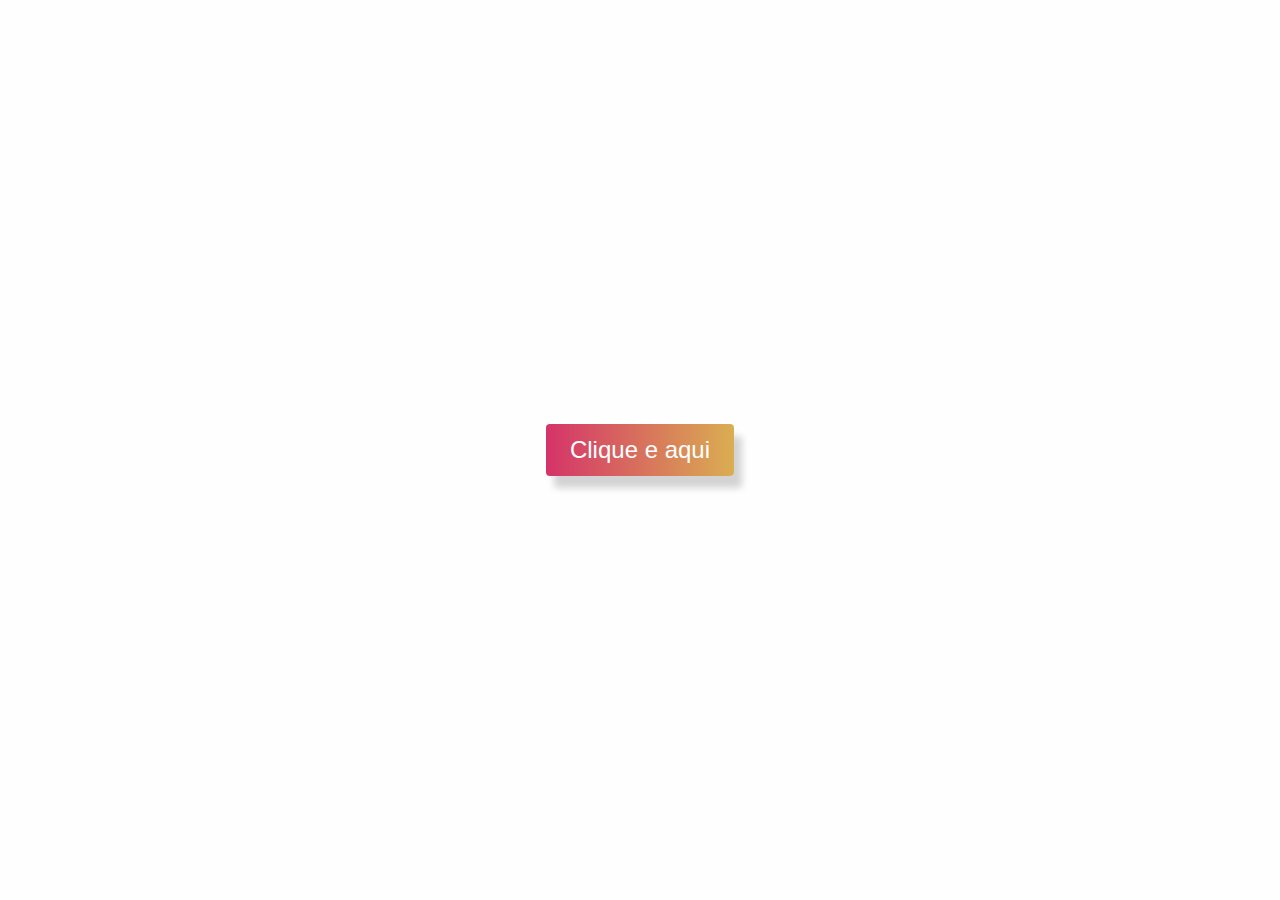
<file: Bota-CSS/index.html>
<!DOCTYPE html>
<html lang="en">
<head>
    <meta charset="UTF-8">
    <meta http-equiv="X-UA-Compatible" content="IE=edge">
    <meta name="viewport" content="width=device-width, initial-scale=1.0">
    <link rel="stylesheet" href="style.css">
    <title>Document</title>
</head>
<body>
    <button>Clique e aqui</button>
</body>
</html>
</file>
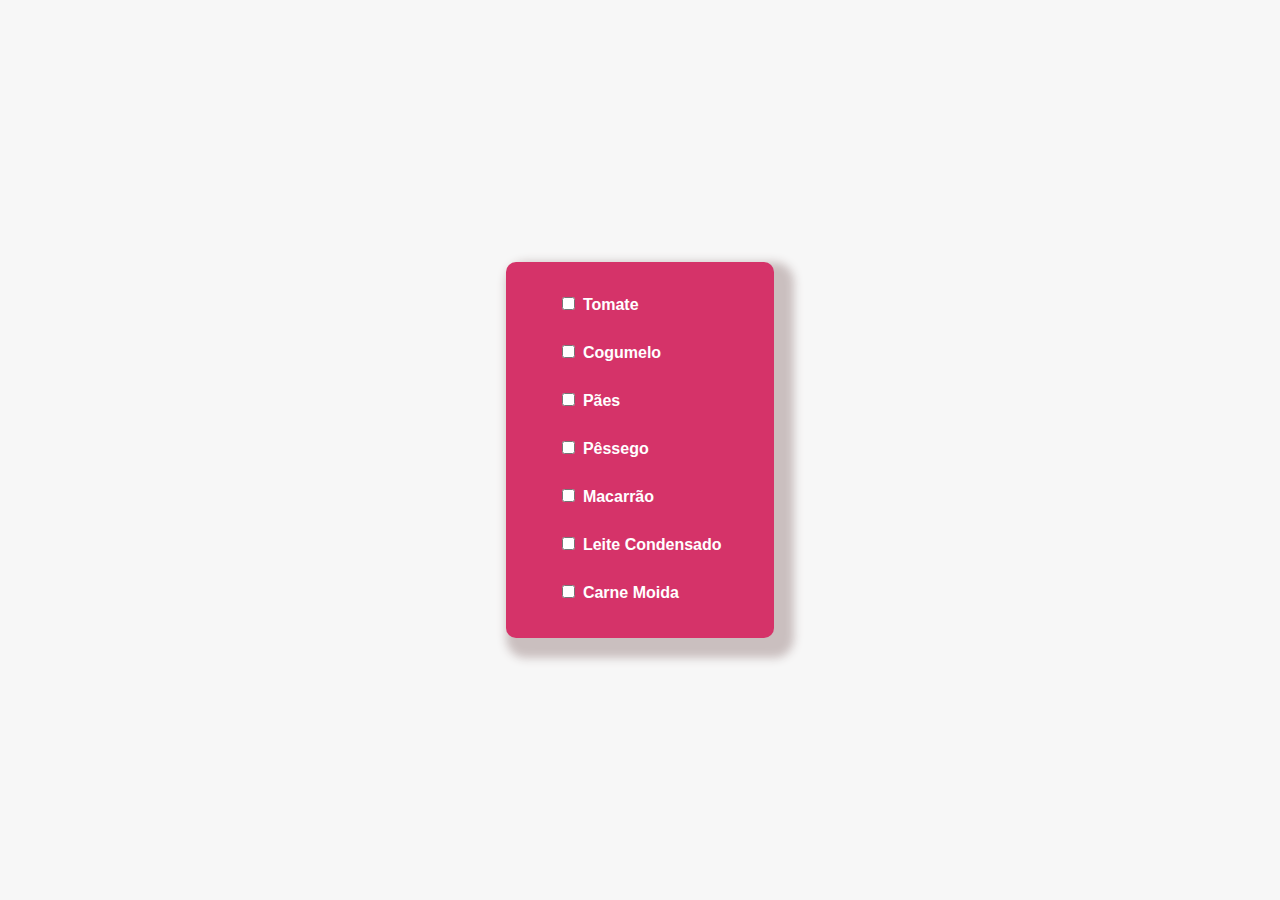
<file: html-css/index.html>
<!DOCTYPE html>
<html lang="en">
<head>
    <meta charset="UTF-8">
    <meta http-equiv="X-UA-Compatible" content="IE=edge">
    <meta name="viewport" content="width=device-width, initial-scale=1.0">
    <link rel="stylesheet" href="style.css">
    <title>trilha css</title>
</head>
<body>
    <ul class="list">
        <li>
            <label>
                <input type="checkbox">
                <span>Tomate</span>
            </label>
        </li>
        <li>
            <label>
                <input type="checkbox">
                <span>Cogumelo</span>
            </label>
        </li>
        <li>
            <label>
                <input type="checkbox">
                <span>Pães</span>
            </label>
        </li>
        <li>
            <label>
                <input type="checkbox">
                <span>Pêssego</span>
            </label>
        </li>
        <li>
            <label>
                <input type="checkbox">
                <span>Macarrão</span>
            </label>
        </li>
        <li>
            <label>
                <input type="checkbox">
                <span>Leite Condensado</span>
            </label>
        </li>
        <li>
            <label>
                <input type="checkbox">
                <span>Carne Moida</span>
            </label>
        </li>
    </ul>
</body>
</html>
</file>
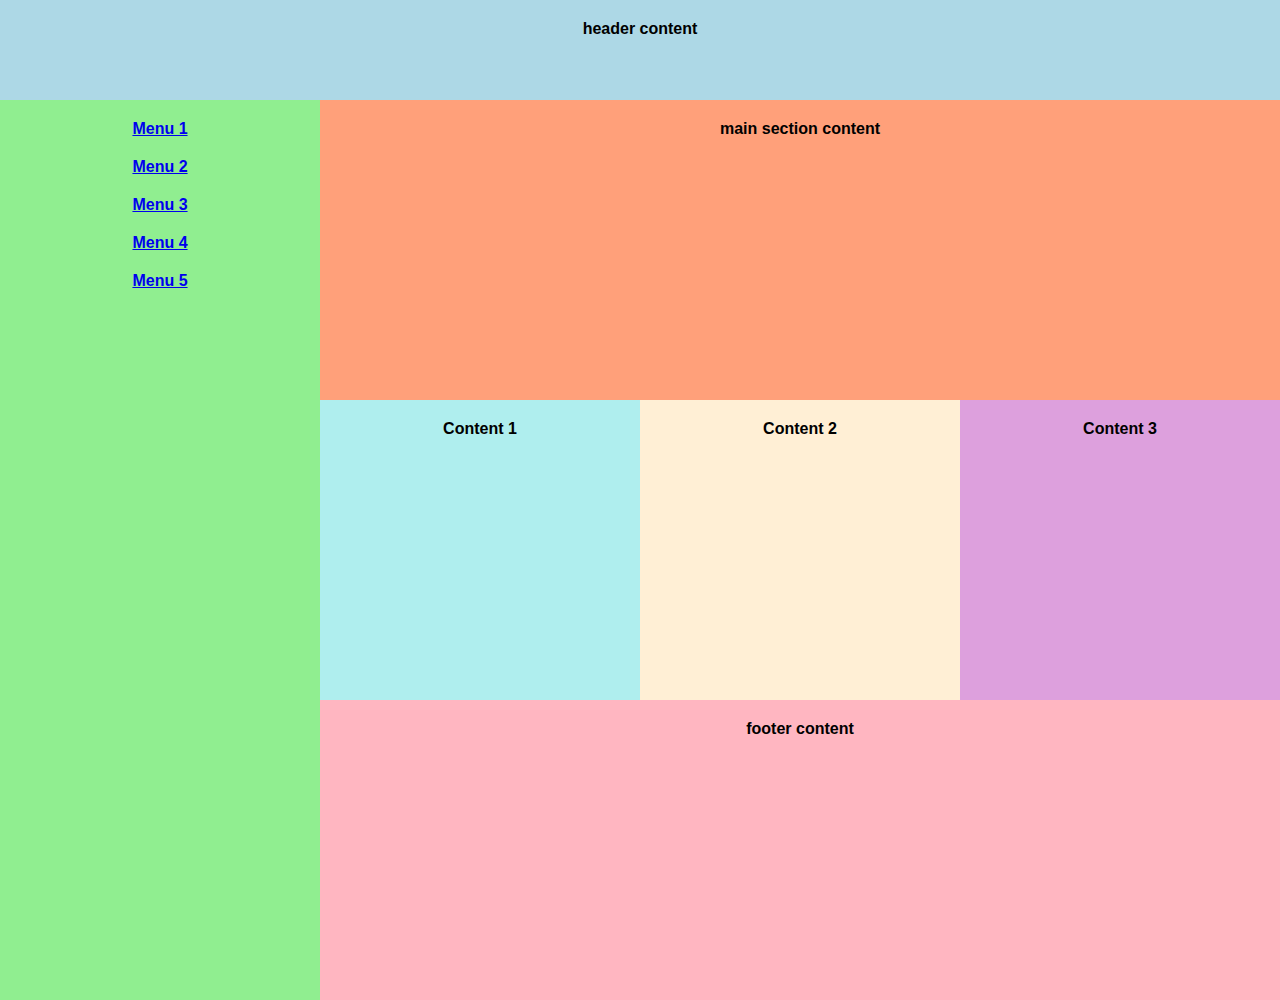
<file: layouts-flexiveis-grid/index.html>
<!DOCTYPE html>
<html lang="en">
<head>
    <meta charset="UTF-8">
    <meta http-equiv="X-UA-Compatible" content="IE=edge">
    <meta name="viewport" content="width=device-width, initial-scale=1.0">
    <link rel="stylesheet" href="style2.css">
    <title>Aula de CSS</title>
</head>
<body>
    <header>
        header content
    </header>
    <nav>
        <ul>
            <li><a href="#">Menu 1</a></li>
            <li><a href="#">Menu 2</a></li>
            <li><a href="#">Menu 3</a></li>
            <li><a href="#">Menu 4</a></li>
            <li><a href="#">Menu 5</a></li>
        </ul>
    </nav>
    <section class="main-section-content">
        main section content
    </section>
    <section class="content-1">Content 1</section>
    <section class="content-2">Content 2</section>
    <section class="content-3">Content 3</section>

    <footer>
        footer content
    </footer>
</body>
</html>
</file>
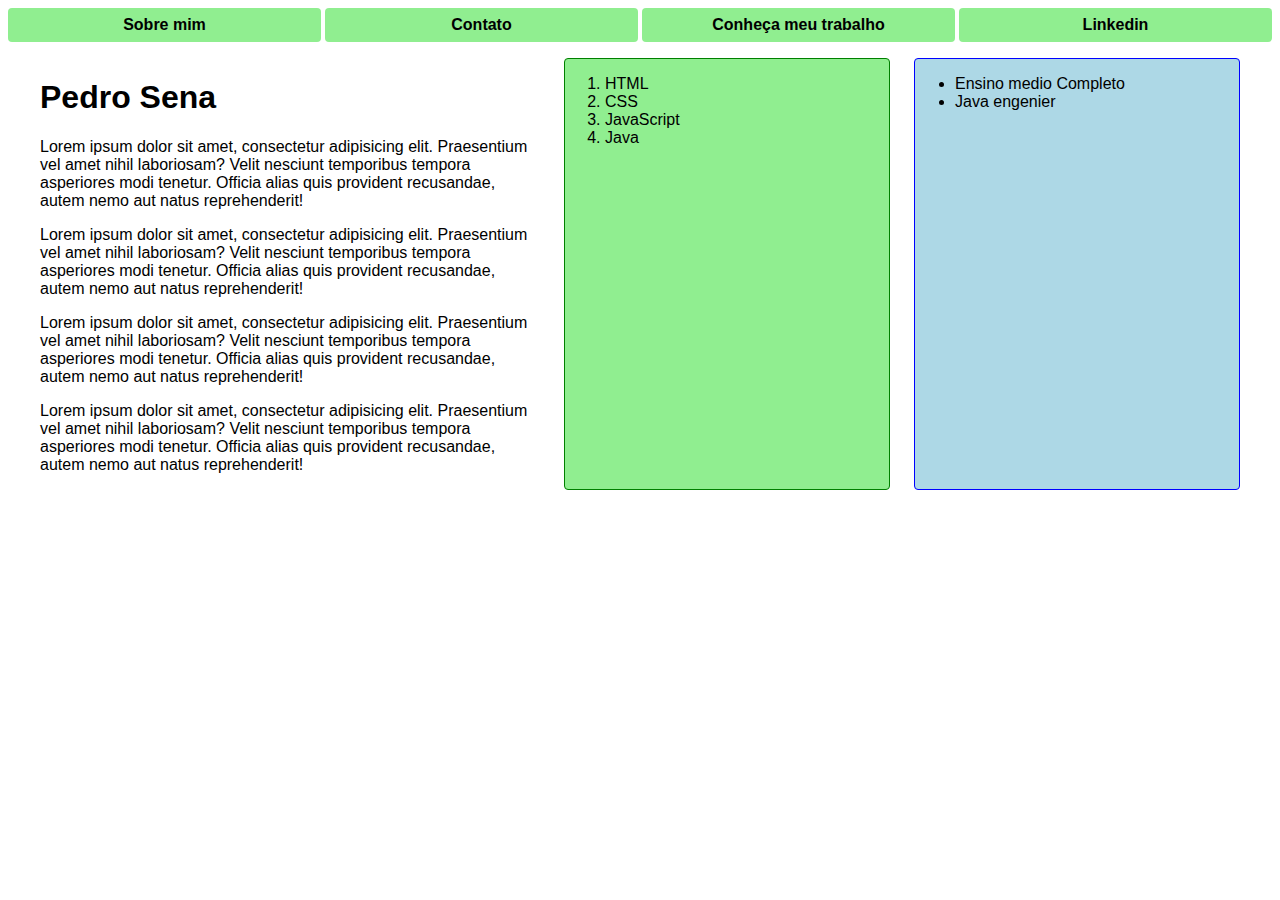
<file: Mobile-First/index.html>
<!DOCTYPE html>
<html lang="en">
<head>
    <meta charset="UTF-8">
    <meta http-equiv="X-UA-Compatible" content="IE=edge">
    <meta name="viewport" content="width=device-width, initial-scale=1.0">
    <link rel="stylesheet" href="style3.css">
    <title>Mobile First</title>
</head>
<body>
    <header>
        <nav>
            <ul>
                <li><a href="#">Sobre mim</a></li>
                <li><a href="#">Contato</a></li>
                <li><a href="#">Conheça meu trabalho</a></li>
                <li><a href="#">Linkedin</a></li>
            </ul>
        </nav>
    </header>
    <main>
        <section id="presentation">
            <h1>Pedro Sena</h1>
            <p>Lorem ipsum dolor sit amet, consectetur adipisicing elit. Praesentium vel amet nihil laboriosam? Velit nesciunt temporibus tempora asperiores modi tenetur. Officia alias quis provident recusandae, autem nemo aut natus reprehenderit!</p>
            <p>Lorem ipsum dolor sit amet, consectetur adipisicing elit. Praesentium vel amet nihil laboriosam? Velit nesciunt temporibus tempora asperiores modi tenetur. Officia alias quis provident recusandae, autem nemo aut natus reprehenderit!</p>
            <p>Lorem ipsum dolor sit amet, consectetur adipisicing elit. Praesentium vel amet nihil laboriosam? Velit nesciunt temporibus tempora asperiores modi tenetur. Officia alias quis provident recusandae, autem nemo aut natus reprehenderit!</p>
            <p>Lorem ipsum dolor sit amet, consectetur adipisicing elit. Praesentium vel amet nihil laboriosam? Velit nesciunt temporibus tempora asperiores modi tenetur. Officia alias quis provident recusandae, autem nemo aut natus reprehenderit!</p>
        </section>
        <section id="skills"> 
            <ul>
                <li>HTML</li>
                <li>CSS</li>
                <li>JavaScript</li>
                <li>Java</li>
            </ul>
        </section>
        <section id="education">
            <ul>
                <li>Ensino medio Completo</li>
                <li>Java engenier</li>
            </ul>
        </section>
    </main>
</body>
</html>
</file>
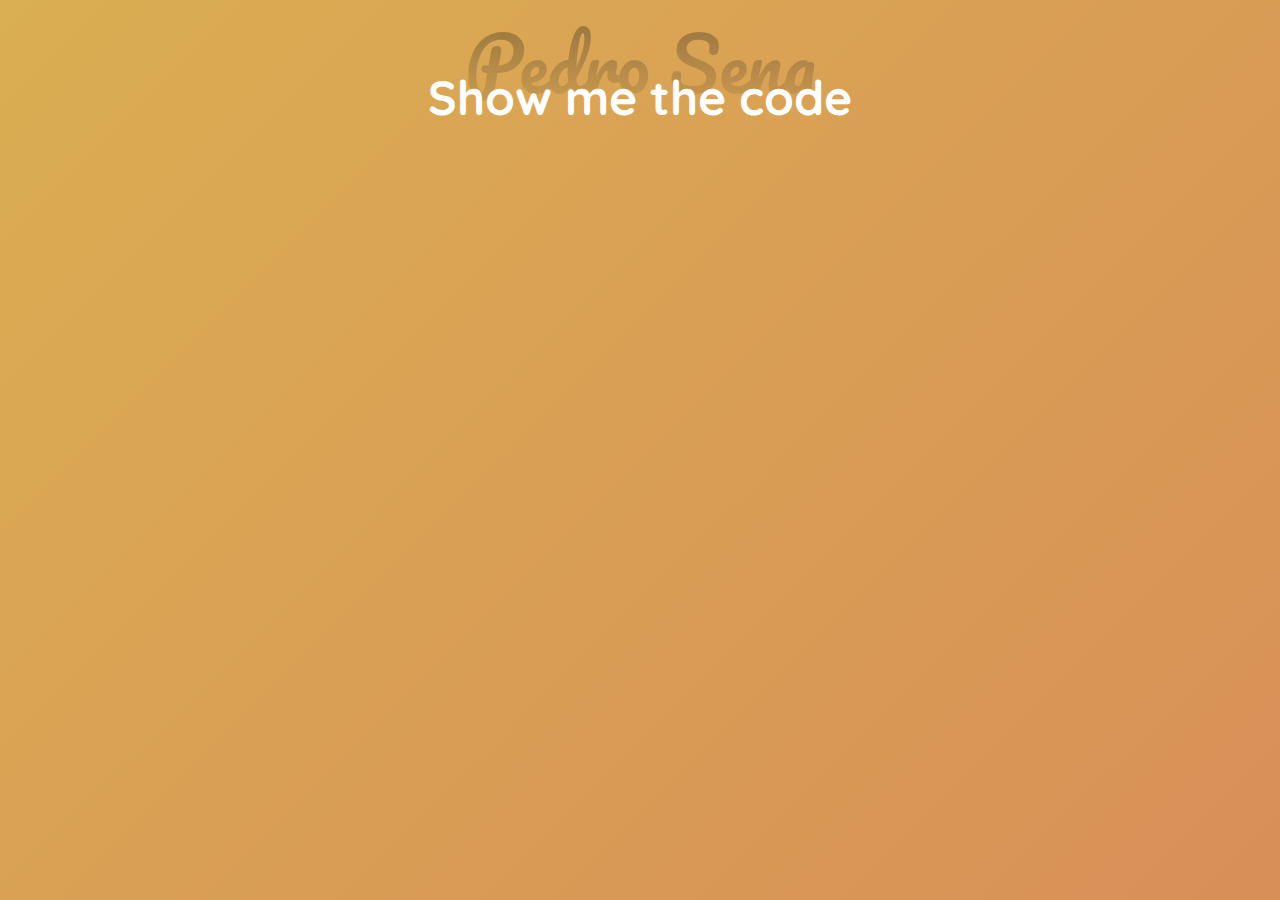
<file: Texto-gradiente/index.html>
<!DOCTYPE html>
<html lang="en">
<head>
    <meta charset="UTF-8">
    <meta http-equiv="X-UA-Compatible" content="IE=edge">
    <meta name="viewport" content="width=device-width, initial-scale=1.0">
    <link rel="stylesheet" href="style.css">
    <title>Gradiente</title>
</head>
<body>
    <p class="gradiente-word">Pedro Sena</p>
    <h1>Show me the code</h1>
</body>
</html>
</file>
<file: Bota-CSS/style.css>
body {
    margin: 0;
    height: 100vh;
    background-color: #fefefe;
    display: flex;
    justify-content: center;
    align-items: center;
}

button {
    padding: 12px 24px;
    border: none;
    border-radius: 4px;
    color: white;
    font-size: 1.5rem;
    background: linear-gradient(90deg, #d53369, #daae51);
    box-shadow: 8px 12px 7px lightgray;
    animation: wiggle 2.2s linear infinite;
}

button:hover {
    cursor: pointer;
    filter: brightness(1.1);
}

@keyframes wiggle {
    0% {
        transform: rotate(0);
    }
    15% {
        transform: rotate(-10deg);
    }
    20% {
        transform: rotate(10deg);
    }
    25% {
        transform: rotate(-10deg);
    }
    30% {
        transform: rotate(10deg);
    }
    35% {
        transform: rotate(-10deg);
    }
    40%, 100% {
        transform: rotate(0);
    }
}
</file>
<file: html-css/style.css>
body {
    font-family: Arial, Helvetica, sans-serif;
    background-color: rgb(247, 247, 247);
    margin: 0;
    height: 100vh;
    display: flex;
    justify-content: center;
    align-items: center;
}

.list {
    background-color: #d53369;
    padding: 20px;
    border-radius: 10px;
    box-shadow: 10px 10px 10px 10px rgb(202, 191, 191);
}

.list li {
    list-style: none;
    color: white;
    font-weight: bold;
    padding: 12px 32px;
    margin-bottom: 4px;
    transition: background 1s;
    border-radius: 4px;
}

.list li:hover {
    background-color: #b02151;
}

.list input {
    accent-color: #daae51;
}

.list input:checked + span {
    text-decoration: line-through;
}

.list li:has(input:checked) {
    background-color: #f0ab1a;
    color: #d53369;
    border-radius: 4pxs;
}
</file>
<file: layouts-flexiveis-grid/style2.css>
body {
    margin: 0;
    font-family: Arial,sans-serif;
    font-weight: bold;
    text-align: center;

    display: grid;
    grid-template-columns: repeat(4, 1fr);
    grid-template-rows: 100px repeat(3, 300px);
    grid-template-areas: 
        "header header header header"
        "navbar main-content main-content main-content"
        "navbar content-1 content-2 content-3"
        "navbar footer footer footer"
    ;
}

header,nav, section, footer {
    padding: 20px;
}

header {
    background-color: lightblue;
    grid-area: header;
}

nav {
    background-color: lightgreen;
    grid-area: navbar;
}

.main-section-content {
    background-color: lightsalmon;
    grid-area: main-content;
}

.content-1 {
    background-color: paleturquoise;
    grid-area: content-1;
}

.content-2 {
    background-color: papayawhip;
    grid-area: content-2;
}

.content-3 {
    background-color: plum;
    grid-area: content-3;
}

footer {
    background-color: lightpink;
    grid-area: footer;
}

ul {
    margin: 0;
    padding: 0;
}

li {
    list-style: none;
    margin-bottom: 20px;
}

li a {
    color: balck;
}
</file>
<file: Mobile-First/style3.css>
body {
    font-family: Arial, sans-serif;
}

nav ul {
    margin: 0;
    padding: 0;
}

li a {
    text-decoration: none;
    color: black;
    font-weight: bold;
}

nav li {
    background-color: lightgreen;
    padding: 8px;
    border-radius: 4px;
    list-style: none;
}

nav ul {
    display: flex;
    flex-direction: column;
    gap: 4px;
}

#skills {
    background-color: lightgreen;
    border: 1px solid green;
    border-radius: 4px;
}

#skills li {
    list-style: decimal;
}

#education {
    background-color: lightblue;
    border: 1px solid blue;
    border-radius: 4px;
}

main {
    display: flex;
    flex-direction: column;
    gap: 12px;
}

@media screen and (min-width: 720px) {
    main {
        flex-direction: row;
        gap: 24px;
        max-width: 1200px;
        margin: 16px auto;
        flex-wrap: wrap;
    }

    #presentation {
        flex-basis: 500px;
    }

    #skills, #education {
        flex: 1;
    }

    nav ul {
        flex-direction: row;
    }

    nav ul li {
        flex: 1;
        text-align: center;
    }
}
</file>
<file: Texto-gradiente/style.css>
@import url('https://fonts.googleapis.com/css2?family=Luckiest+Guy&family=Open+Sans:ital,wght@1,300&family=Pacifico&display=swap');
@import url('https://fonts.googleapis.com/css2?family=Luckiest+Guy&family=Open+Sans:ital,wght@1,300&family=Pacifico&family=Quicksand&display=swap');

body {
    font-family: 'Quicksand', sans-serif;
    margin: 0;
    height: 100vh;
    color: white;
    justify-content: center;
    align-items: center;
    text-align: center;
    background: linear-gradient(-45deg, #d53369, #daae52);
    background-size: 400% 400%;
    animation: gradiente 5s ease infinite alternate;
}

h1 {
    font-size: 3rem;
    margin: 0;
    position: relative;
    bottom: 60px;
}

.gradiente-word {
    font-family: 'Pacifico', cursive;
    margin: 0;
    font-size: 4.5rem;
    /* line-height: 1; */

    background: linear-gradient(0deg, transparent, rgba(24,24,24, .4));
    background-clip: text;
    -webkit-background-clip: text;
    color: transparent;
}

@keyframes gradiente {
    0% {
        background-position: 0% 50%;
    }

    50% {
        background-position: 100% 50%;
    }
    100% {
        background-position: 0% 50%;
    }
}
</file>
